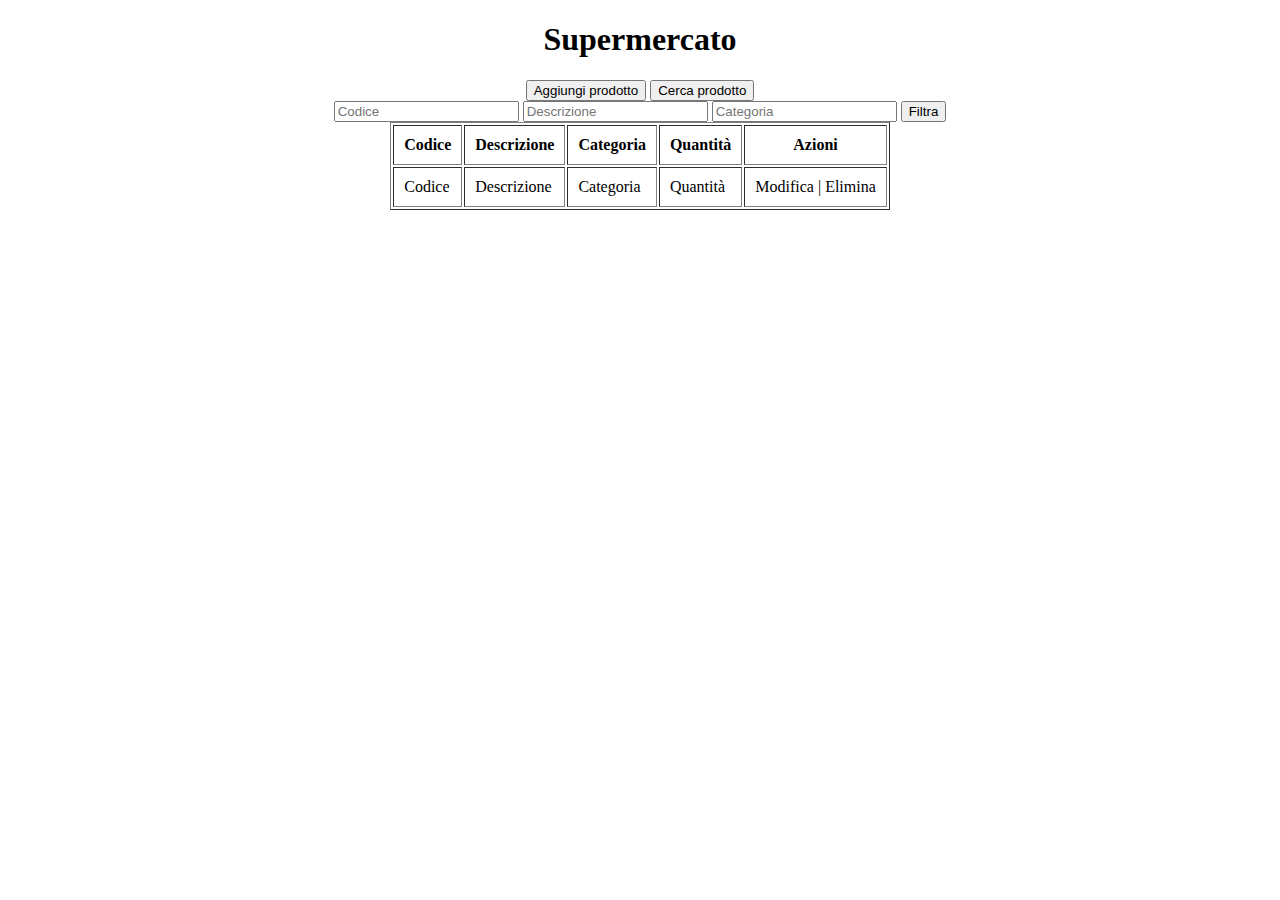
<file: src/main/resources/templates/index.html>
<!DOCTYPE html>
<html xmlns="http://www.w3.org/1999/xhtml" xmlns:th="http://www.thymeleaf.org">

<head>
	<meta charset="utf-8" />
	<title>Supermercato</title>
	<link rel="stylesheet" type="text/css" th:href="@{/css/index.css}" />
</head>

<body>
	<div align="center">

		<h1>Supermercato</h1>

		<div>
		    <button th:onclick="|window.location='@{/create}'|">Aggiungi prodotto</button>
		    <button th:onclick="|window.location='@{/search}'|">Cerca prodotto</button>
		</div>

		<form th:action="@{/filter}" method="get">
		    <input type="text" name="code" th:value="${code}" placeholder="Codice">
		    <input type="text" name="description" th:value="${description}" placeholder="Descrizione">
		    <input type="text" name="category" th:value="${category}" placeholder="Categoria">
		    <button type="submit">Filtra</button>
		</form>

		<table border="1" cellpadding="10">
			<thead>
				<tr>
					<th>Codice</th>
					<th>Descrizione</th>
					<th>Categoria</th>
					<th>Quantità</th>
					<th>Azioni</th>
				</tr>
			</thead>
			<tbody>
				<tr th:each="product : ${listProducts}">
					<td th:text="${product.code}">Codice</td>
					<td th:text="${product.description}">Descrizione</td>
					<td th:text="${product.category}">Categoria</td>
					<td th:text="${product.quantity}">Quantità</td>
					<td>
						<a th:href="@{'/update/' + ${product.code}}">Modifica</a>
						<span>|</span>
						<a th:href="@{'/delete/' + ${product.code}}">Elimina</a>
					</td>
				</tr>
			</tbody>
		</table>
	</div>
</body>

</html>
</file>
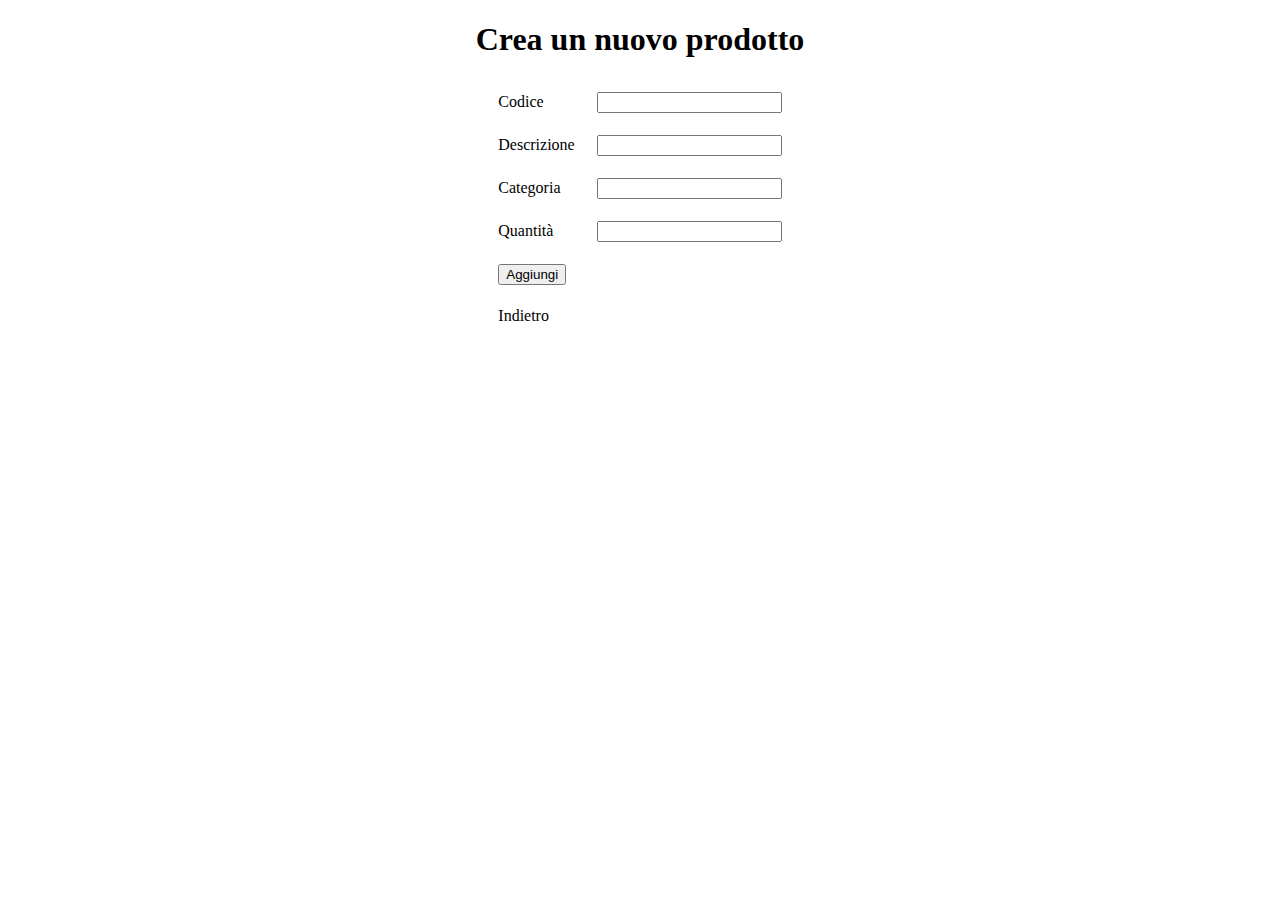
<file: src/main/resources/templates/create.html>
<!DOCTYPE html>
<html xmlns="http://www.w3.org/1999/xhtml" xmlns:th="http://www.thymeleaf.org">

<head>
	<meta charset="utf-8" />
	<title>Crea</title>
	<link rel="stylesheet" type="text/css" th:href="@{/css/pages.css}" />
</head>

<body>
	<div align="center">
		<h1>Crea un nuovo prodotto</h1>
		<form action="#" th:action="@{/save}" th:object="${product}" method="post">

			<table border="0" cellpadding="10">
				<tr>
					<td>Codice</td>
					<td><input type="text" th:field="*{code}" /></td>
				</tr>
				<tr>
					<td>Descrizione</td>
					<td><input type="text" th:field="*{description}" /></td>
				</tr>
				<tr>
					<td>Categoria</td>
					<td><input type="text" th:field="*{category}" /></td>
				</tr>
				<tr>
					<td>Quantità</td>
					<td><input type="text" th:field="*{quantity}" /></td>
				</tr>
				<tr>
					<td colspan="2">
						<button type="submit">Aggiungi</button>
					</td>
				</tr>
				<tr>
					<td>
						<a th:href="@{/}" class="back-button">Indietro</a>
					</td>
				</tr>
			</table>
		</form>
	</div>
</body>

</html>
</file>
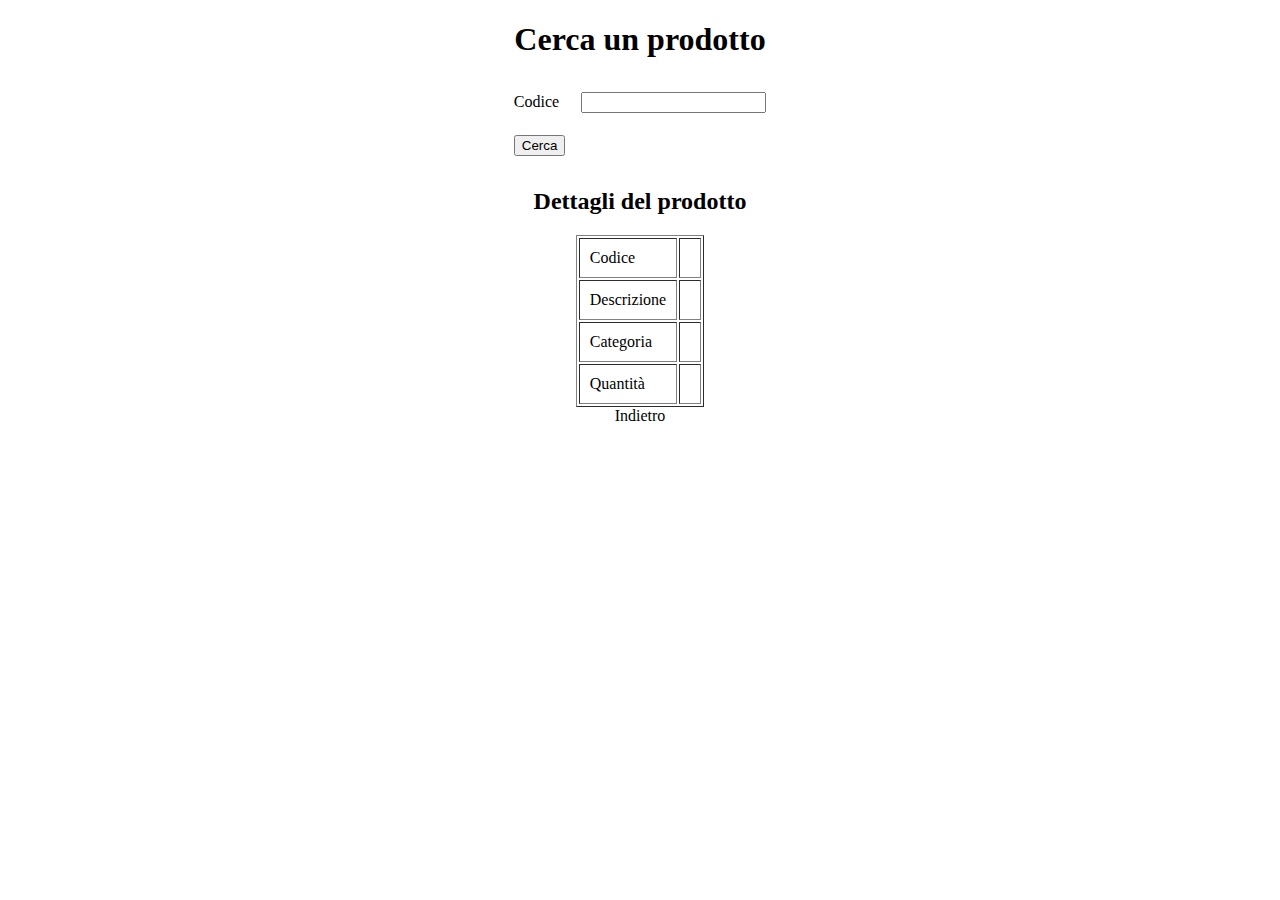
<file: src/main/resources/templates/search.html>
<!DOCTYPE html>
<html xmlns="http://www.w3.org/1999/xhtml" xmlns:th="http://www.thymeleaf.org">

<head>
	<meta charset="utf-8" />
	<title>Cerca</title>
	<link rel="stylesheet" type="text/css" th:href="@{/css/pages.css}" />
</head>

<body>
	<div align="center">
		<h1>Cerca un prodotto</h1>
		<form action="#" th:action="@{/search}" th:object="${product}" method="post">

			<table border="0" cellpadding="10">
				<tr>
					<td>Codice</td>
					<td><input type="text" th:field="*{code}" /></td>
				</tr>
				<tr>
					<td colspan="2">
						<button type="submit">Cerca</button>
					</td>
				</tr>
			</table>
		</form>

		<div>
			<h2>Dettagli del prodotto</h2>
			<table border="1" cellpadding="10">
				<tr>
					<td>Codice</td>
					<td th:text="${product.code}"></td>
				</tr>
				<tr>
					<td>Descrizione</td>
					<td th:text="${product.description}"></td>
				</tr>
				<tr>
					<td>Categoria</td>
					<td th:text="${product.category}"></td>
				</tr>
				<tr>
					<td>Quantità</td>
					<td th:text="${product.quantity}"></td>
				</tr>
			</table>
		</div>
		<a th:href="@{/}" class="back-button">Indietro</a>
	</div>

</body>

</html>
</file>
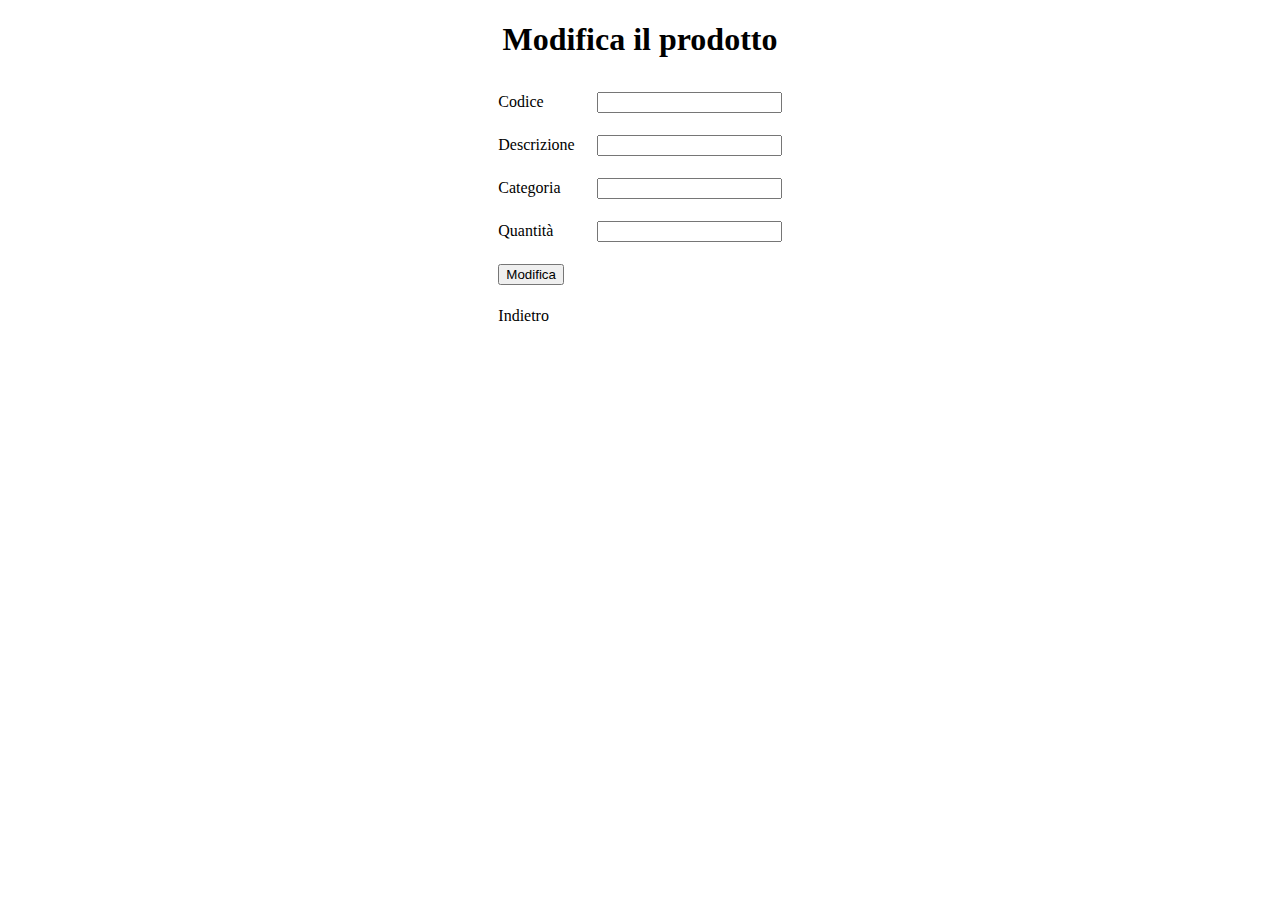
<file: src/main/resources/templates/update.html>
<!DOCTYPE html>
<html xmlns="http://www.w3.org/1999/xhtml" xmlns:th="http://www.thymeleaf.org">

<head>
	<meta charset="utf-8" />
	<title>Modifica</title>
	<link rel="stylesheet" type="text/css" th:href="@{/css/pages.css}" />
</head>

<body>
	<div align="center">
		<h1>Modifica il prodotto</h1>
		<form action="#" th:action="@{/save}" th:object="${product}" method="post">

			<table border="0" cellpadding="10">
				<tr>
					<td>Codice</td>
					<td><input type="text" th:field="*{code}" readonly="readonly" /></td>
				</tr>
				<tr>
					<td>Descrizione</td>
					<td><input type="text" th:field="*{description}" /></td>
				</tr>
				<tr>
					<td>Categoria</td>
					<td><input type="text" th:field="*{category}" /></td>
				</tr>
				<tr>
					<td>Quantità</td>
					<td><input type="text" th:field="*{quantity}" /></td>
				</tr>
				<tr>
					<td colspan="2">
						<button type="submit">Modifica</button>
					</td>
				</tr>
				<tr>
					<td>
						<a th:href="@{/}" class="back-button">Indietro</a>
					</td>
				</tr>
			</table>
		</form>
	</div>
</body>

</html>
</file>
